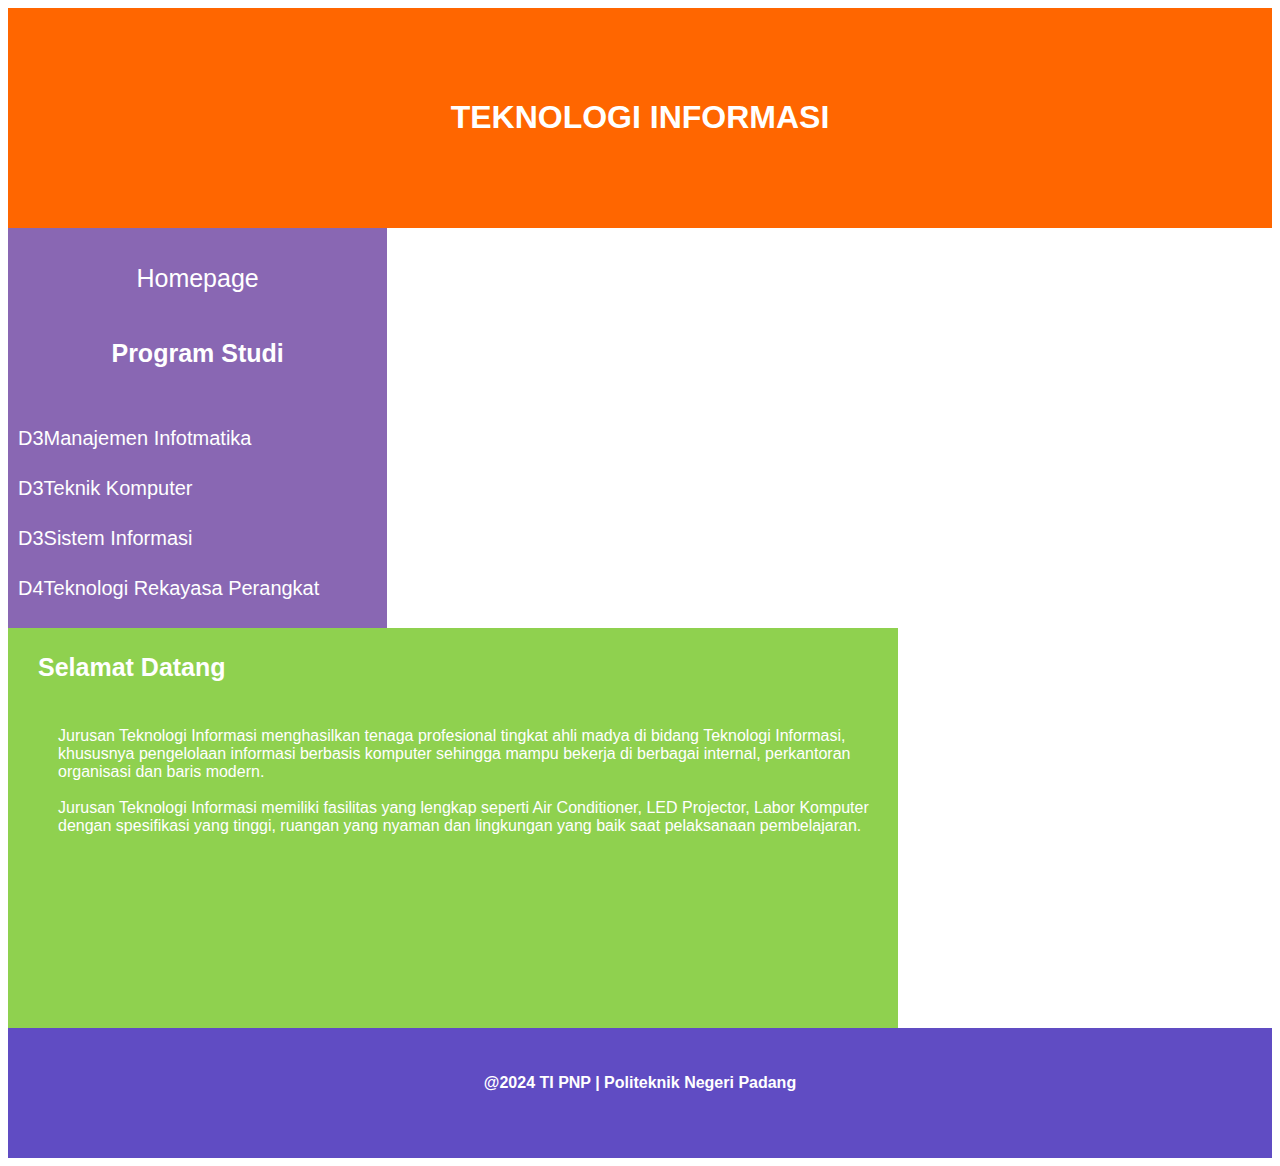
<file: index.html>
<!DOCTYPE html>
<html>
	<head>
		<title>CSS Layout</title>
		<meta name="author" content="Lupi">
		<link href="style.css" rel="stylesheet">
	</head>
	
	<body>
		<div class="header">
			<h1><b>TEKNOLOGI INFORMASI</b></h1>
		</div>
		
		<div class="sidebar">
		<p><a href="index.html" class="list1">Homepage</a></p>
			<p><b>Program Studi</b></p>
			<ul class="list">
				<li>D3<a href="d3mi.html" class="list1">Manajemen Infotmatika</a></li>
				<li>D3<a href="d3tk.html" class="list1">Teknik Komputer</a></li>
				<li>D3<a href="d3si.html" class="list1">Sistem Informasi</a></li>
				<li>D4<a href="d4trpl.html" class="list1">Teknologi Rekayasa Perangkat Lunak</a></li>
			</ul>
		</div>
		
		<div class="content">
			<p><b>Selamat Datang</b></p>
			<p class="par"> Jurusan Teknologi Informasi menghasilkan tenaga profesional tingkat ahli madya di bidang Teknologi Informasi, khususnya 
				pengelolaan informasi berbasis komputer sehingga mampu bekerja di berbagai internal, perkantoran organisasi dan baris modern.<br><br>Jurusan Teknologi Informasi
				memiliki fasilitas yang lengkap seperti Air Conditioner, LED Projector, Labor Komputer dengan spesifikasi yang tinggi, ruangan yang nyaman dan lingkungan yang baik saat pelaksanaan pembelajaran.
			</p>
		</div>
		
		<div class="footer">
			<p><b>@2024 TI PNP | Politeknik Negeri Padang</b></p>
		</div>
		
	</body>
</html>
</file>
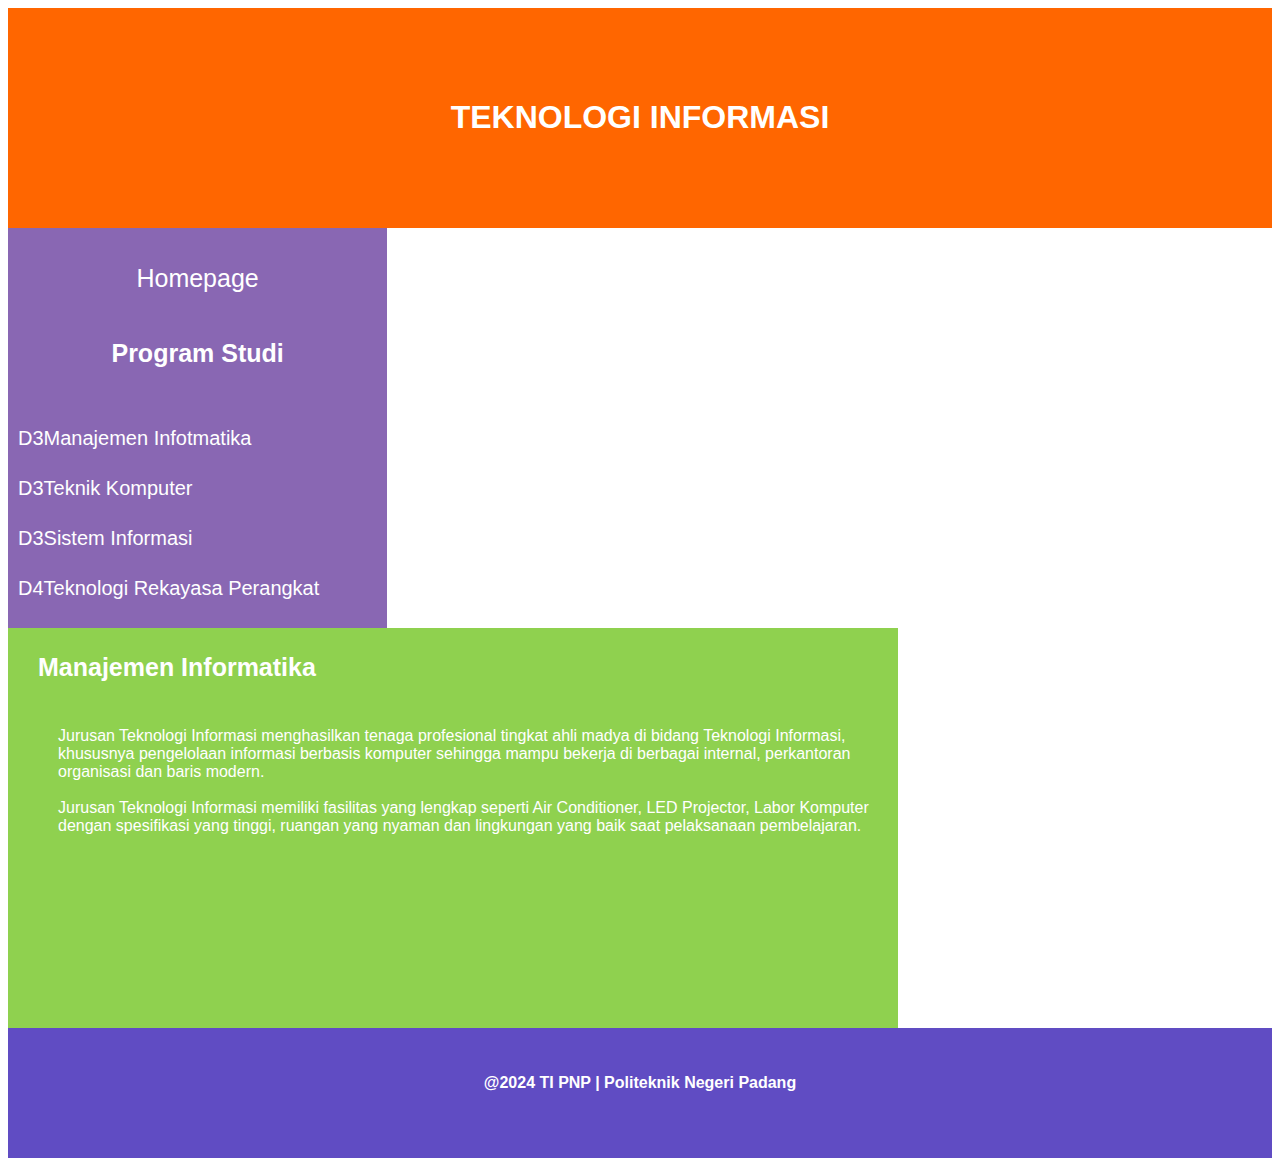
<file: d3mi.html>
<!DOCTYPE html>

<head>

    <meta name="author" content="Lupi">
    <title>D3 Manajemen Informatika</title>
	<link href="style.css" rel="stylesheet">
</head>

	<body>
		<div class="header">
			<h1><b>TEKNOLOGI INFORMASI</b></h1>
		</div>
		
		<div class="sidebar">
			<p><a href="index.html" class="list1">Homepage</a></p>
			<p><b>Program Studi</b></p>
			<ul class="list">
				<li>D3<a href="d3mi.html" class="list1">Manajemen Infotmatika</a></li>
				<li>D3<a href="d3tk.html" class="list1">Teknik Komputer</a></li>
				<li>D3<a href="d3si.html" class="list1">Sistem Informasi</a></li>
				<li>D4<a href="d4trpl.html" class="list1">Teknologi Rekayasa Perangkat Lunak</a></li>
			</ul>
		</div>
		
		<div class="content">
			<p><b>Manajemen Informatika</b></p>
			<p class="par"> Jurusan Teknologi Informasi menghasilkan tenaga profesional tingkat ahli madya di bidang Teknologi Informasi, khususnya 
				pengelolaan informasi berbasis komputer sehingga mampu bekerja di berbagai internal, perkantoran organisasi dan baris modern.<br><br>Jurusan Teknologi Informasi
				memiliki fasilitas yang lengkap seperti Air Conditioner, LED Projector, Labor Komputer dengan spesifikasi yang tinggi, ruangan yang nyaman dan lingkungan yang baik saat pelaksanaan pembelajaran.
			</p>
		</div>
		
		<div class="footer">
			<p><b>@2024 TI PNP | Politeknik Negeri Padang</b></p>
		</div>
		
	</body>
	
</html>
</file>
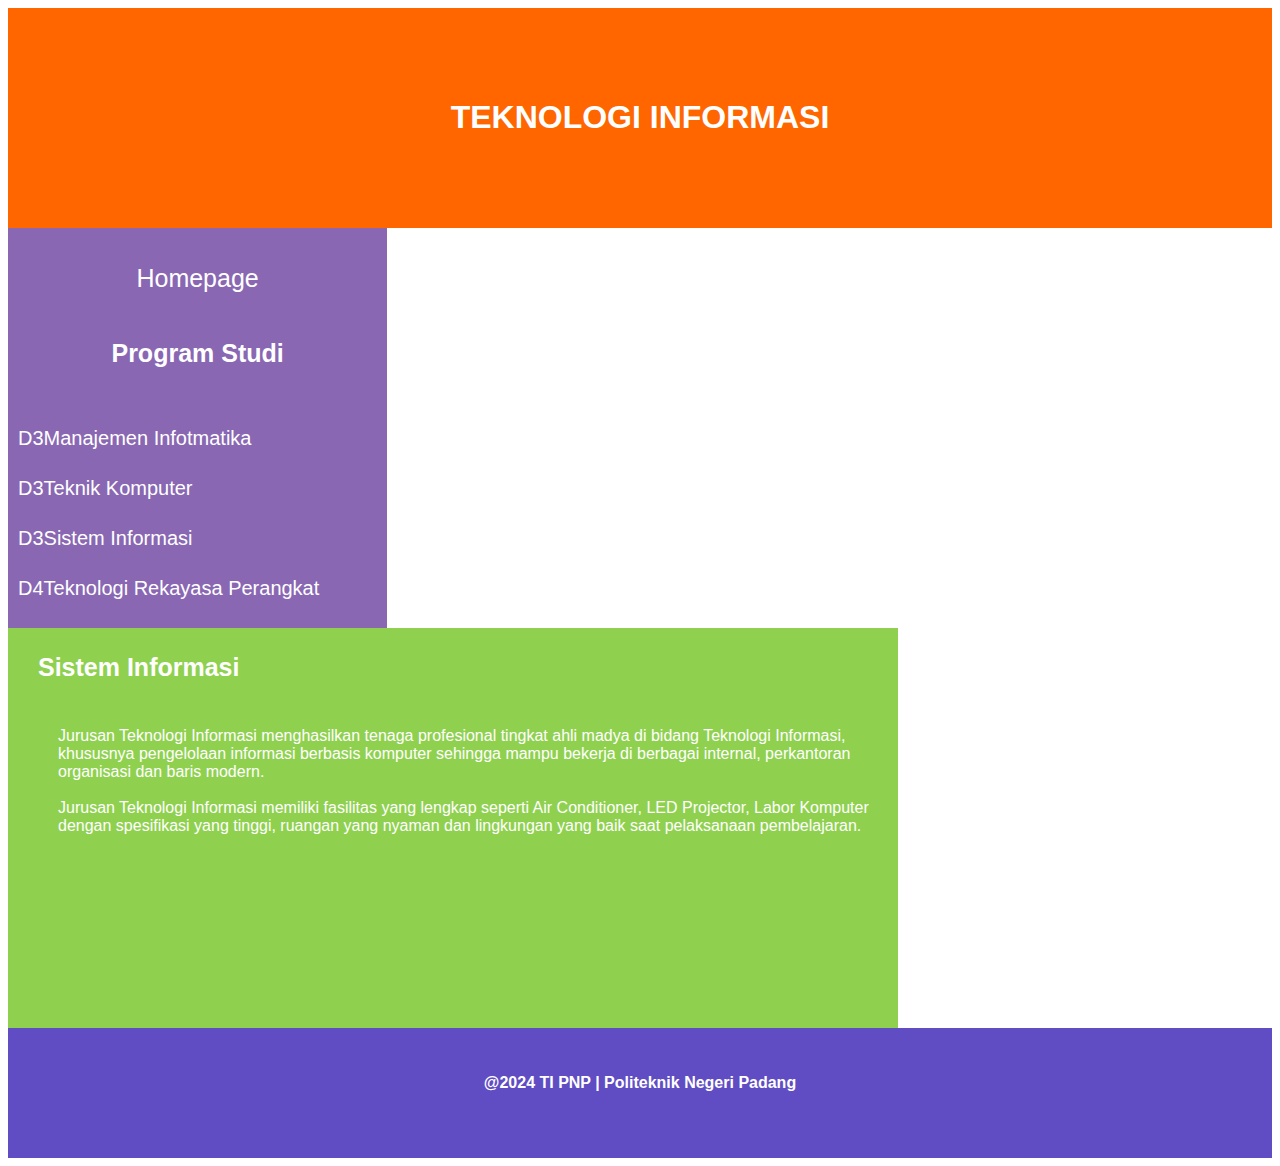
<file: d3si.html>
<!DOCTYPE html>

<head>

    <meta name="author" content="Lupi">
    <title>D3 Sistem Informasi</title>
	<link href="style.css" rel="stylesheet">
</head>

	<body>
		<div class="header">
			<h1><b>TEKNOLOGI INFORMASI</b></h1>
		</div>
		
		<div class="sidebar">
			<p><a href="index.html" class="list1">Homepage</a></p>
			<p><b>Program Studi</b></p>
			<ul class="list">
				<li>D3<a href="d3mi.html" class="list1">Manajemen Infotmatika</a></li>
				<li>D3<a href="d3tk.html" class="list1">Teknik Komputer</a></li>
				<li>D3<a href="d3si.html" class="list1">Sistem Informasi</a></li>
				<li>D4<a href="d4trpl.html" class="list1">Teknologi Rekayasa Perangkat Lunak</a></li>
			</ul>
		</div>
		
		<div class="content">
			<p><b>Sistem Informasi</b></p>
			<p class="par"> Jurusan Teknologi Informasi menghasilkan tenaga profesional tingkat ahli madya di bidang Teknologi Informasi, khususnya 
				pengelolaan informasi berbasis komputer sehingga mampu bekerja di berbagai internal, perkantoran organisasi dan baris modern.<br><br>Jurusan Teknologi Informasi
				memiliki fasilitas yang lengkap seperti Air Conditioner, LED Projector, Labor Komputer dengan spesifikasi yang tinggi, ruangan yang nyaman dan lingkungan yang baik saat pelaksanaan pembelajaran.
			</p>
		</div>
		
		<div class="footer">
			<p><b>@2024 TI PNP | Politeknik Negeri Padang</b></p>
		</div>
		
	</body>
	
</html>
</file>
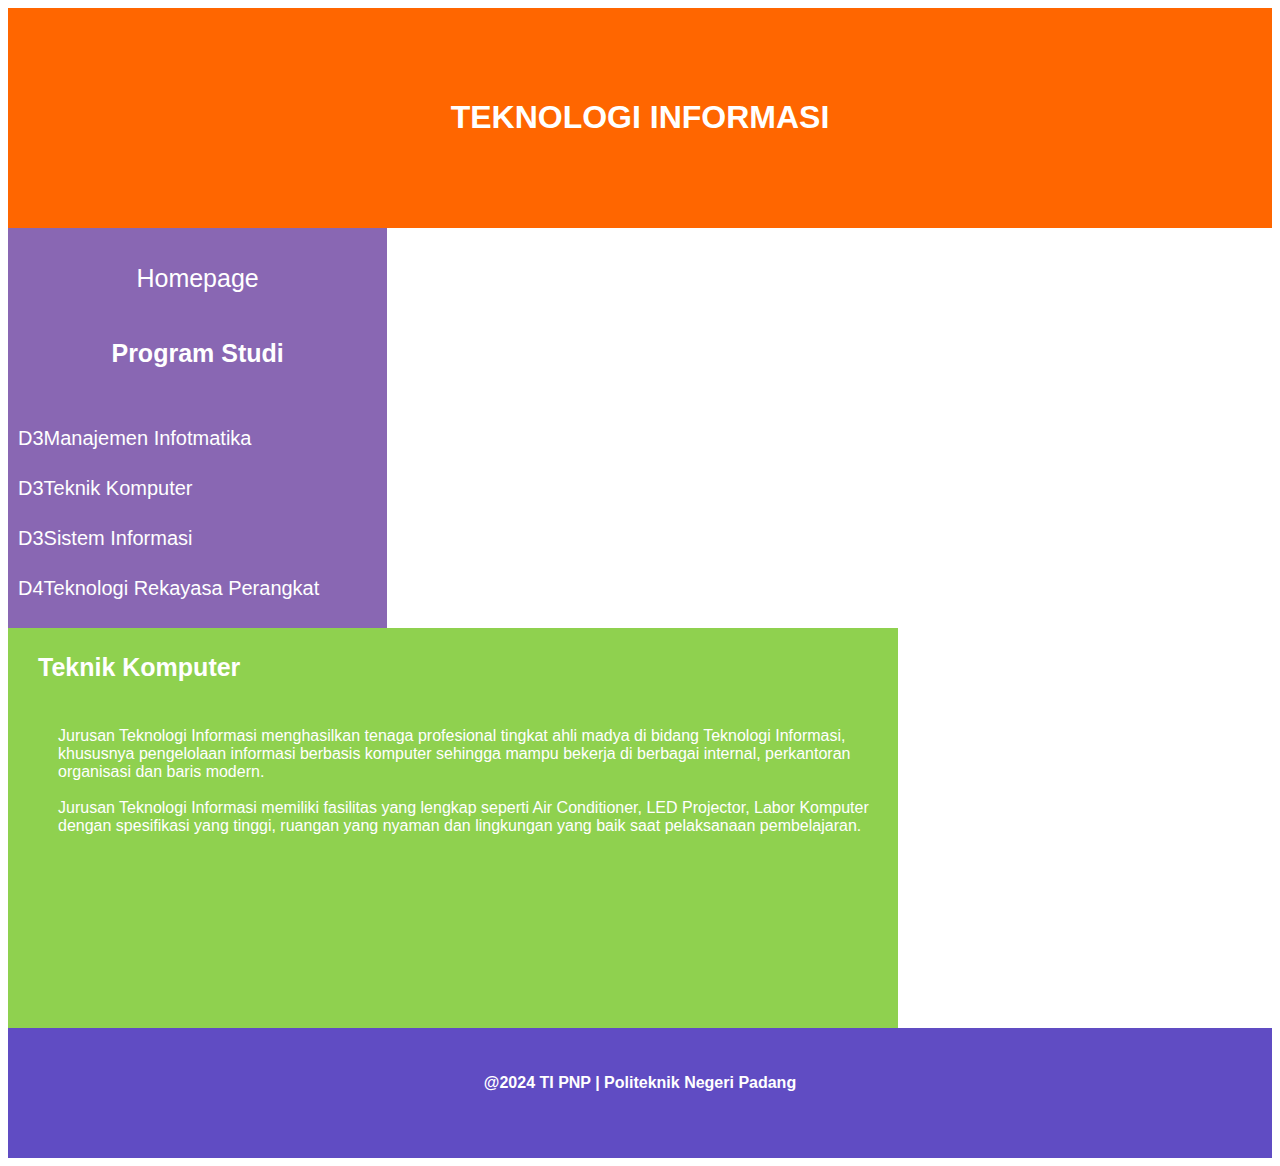
<file: d3tk.html>
<!DOCTYPE html>

<head>

    <meta name="author" content="Lupi">
    <title>D3 Teknik Komputer</title>
	<link href="style.css" rel="stylesheet">
</head>

	<body>
		<div class="header">
			<h1><b>TEKNOLOGI INFORMASI</b></h1>
		</div>
		
		<div class="sidebar">
			<p><a href="index.html" class="list1">Homepage</a></p>
			<p><b>Program Studi</b></p>
			<ul class="list">
				<li>D3<a href="d3mi.html" class="list1">Manajemen Infotmatika</a></li>
				<li>D3<a href="d3tk.html" class="list1">Teknik Komputer</a></li>
				<li>D3<a href="d3si.html" class="list1">Sistem Informasi</a></li>
				<li>D4<a href="d4trpl.html" class="list1">Teknologi Rekayasa Perangkat Lunak</a></li>
			</ul>
		</div>
		
		<div class="content">
			<p><b>Teknik Komputer</b></p>
			<p class="par"> Jurusan Teknologi Informasi menghasilkan tenaga profesional tingkat ahli madya di bidang Teknologi Informasi, khususnya 
				pengelolaan informasi berbasis komputer sehingga mampu bekerja di berbagai internal, perkantoran organisasi dan baris modern.<br><br>Jurusan Teknologi Informasi
				memiliki fasilitas yang lengkap seperti Air Conditioner, LED Projector, Labor Komputer dengan spesifikasi yang tinggi, ruangan yang nyaman dan lingkungan yang baik saat pelaksanaan pembelajaran.
			</p>
		</div>
		
		<div class="footer">
			<p><b>@2024 TI PNP | Politeknik Negeri Padang</b></p>
		</div>
		
	</body>
	
</html>
</file>
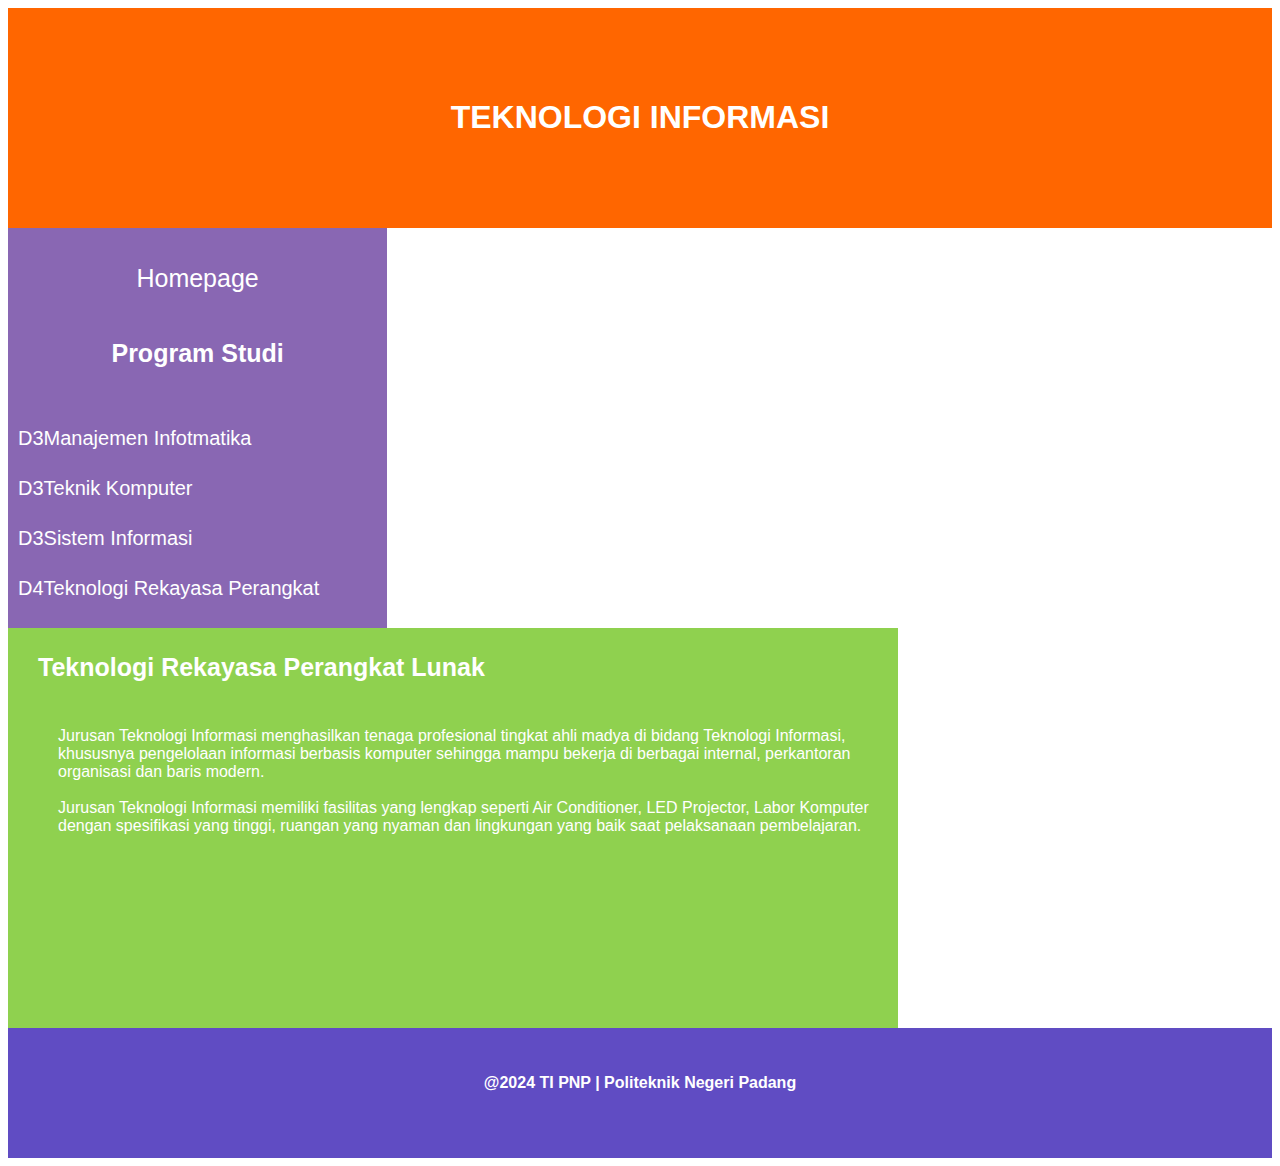
<file: d4trpl.html>
<!DOCTYPE html>
<head>

    <meta name="author" content="Lupi">
    <title>D4 Teknologi Rekayasa Perangkat Lunak</title>
	<link href="style.css" rel="stylesheet">
</head>

	<body>
		<div class="header">
			<h1><b>TEKNOLOGI INFORMASI</b></h1>
		</div>
		
		<div class="sidebar">
			<p><a href="index.html" class="list1">Homepage</a></p>
			<p><b>Program Studi</b></p>
			<ul class="list">
				<li>D3<a href="d3mi.html" class="list1">Manajemen Infotmatika</a></li>
				<li>D3<a href="d3tk.html" class="list1">Teknik Komputer</a></li>
				<li>D3<a href="d3si.html" class="list1">Sistem Informasi</a></li>
				<li>D4<a href="d4trpl.html" class="list1">Teknologi Rekayasa Perangkat Lunak</a></li>
			</ul>
		</div>
		
		<div class="content">
			<p><b>Teknologi Rekayasa Perangkat Lunak</b></p>
			<p class="par"> Jurusan Teknologi Informasi menghasilkan tenaga profesional tingkat ahli madya di bidang Teknologi Informasi, khususnya 
				pengelolaan informasi berbasis komputer sehingga mampu bekerja di berbagai internal, perkantoran organisasi dan baris modern.<br><br>Jurusan Teknologi Informasi
				memiliki fasilitas yang lengkap seperti Air Conditioner, LED Projector, Labor Komputer dengan spesifikasi yang tinggi, ruangan yang nyaman dan lingkungan yang baik saat pelaksanaan pembelajaran.
			</p>
		</div>
		
		<div class="footer">
			<p><b>@2024 TI PNP | Politeknik Negeri Padang</b></p>
		</div>
		
	</body>
	
</html>
</file>
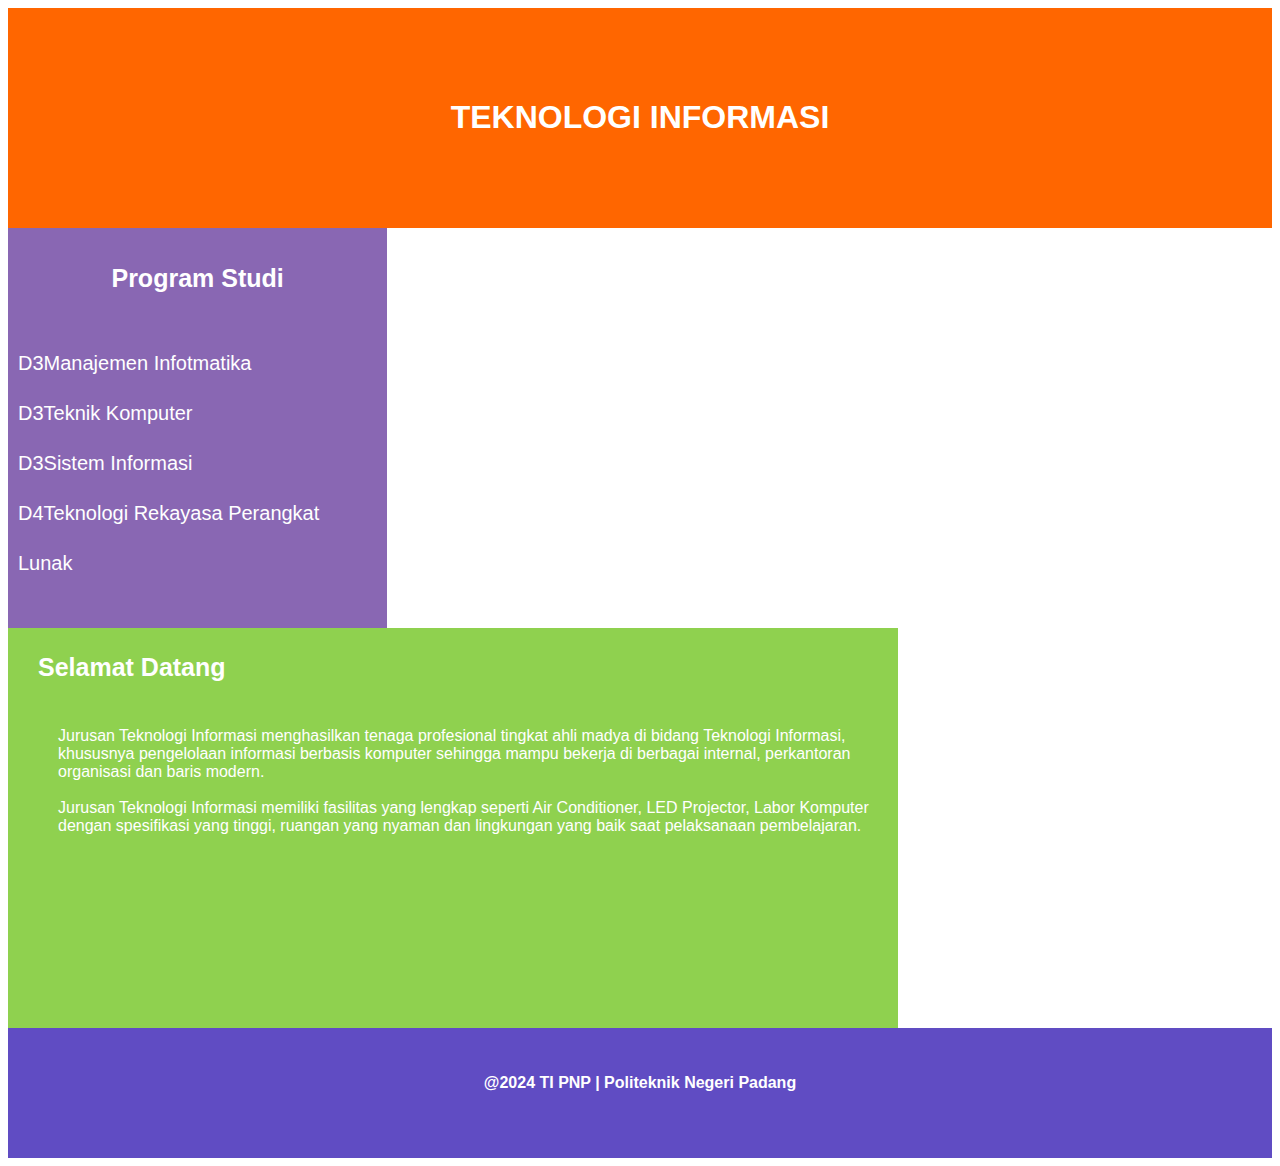
<file: ti.html>
<!DOCTYPE html>
<html>
	<head>
		<title>CSS Layout</title>
		<meta name="author" content="Lupi">
		<link href="style.css" rel="stylesheet">
	</head>
	
	<body>
		<div class="header">
			<h1><b>TEKNOLOGI INFORMASI</b></h1>
		</div>
		
		<div class="sidebar">
			<p><b>Program Studi</b></p>
			<ul class="list">
				<li>D3<a href="d3mi.html" class="list1">Manajemen Infotmatika</a></li>
				<li>D3<a href="d3tk.html" class="list1">Teknik Komputer</a></li>
				<li>D3<a href="d3si.html" class="list1">Sistem Informasi</a></li>
				<li>D4<a href="d4trpl.html" class="list1">Teknologi Rekayasa Perangkat Lunak</a></li>
			</ul>
		</div>
		
		<div class="content">
			<p><b>Selamat Datang</b></p>
			<p class="par"> Jurusan Teknologi Informasi menghasilkan tenaga profesional tingkat ahli madya di bidang Teknologi Informasi, khususnya 
				pengelolaan informasi berbasis komputer sehingga mampu bekerja di berbagai internal, perkantoran organisasi dan baris modern.<br><br>Jurusan Teknologi Informasi
				memiliki fasilitas yang lengkap seperti Air Conditioner, LED Projector, Labor Komputer dengan spesifikasi yang tinggi, ruangan yang nyaman dan lingkungan yang baik saat pelaksanaan pembelajaran.
			</p>
		</div>
		
		<div class="footer">
			<p><b>@2024 TI PNP | Politeknik Negeri Padang</b></p>
		</div>
		
	</body>
</html>
</file>
<file: style.css>
body{
				font-family:arial;
			}
			
			.header{
				background-color:#FF6600;
				padding:70px;
				color:white;
				text-align:center;
			}
			
			.list{
				list-style:none;
				text-align:left;
				padding:10px;
				font-size: 20px;
			}

			.list1{
				color: white;
				text-decoration: none;
			}
			
			.sidebar{
				background-color:#8967B3;
				height:400px;
				color:white;
				text-align:center;
				width:30%;
				float:left;
				font-size:25px;
				line-height:50px
			}
			
			.content{
				background-color:#8FD14F;
				height:400px;
				width:68%;
				float:left;
				font-size:25px;
				color:white;
				text-align:left;
				padding-left:30px;
			}

			.par{
				font-size: medium;
				padding:20px;

			}
			
			.footer{
				background-color:#604CC3;
				color:white;
				text-align:center;
				clear:both;
				height: 70px;
				padding:30px;
			}
</file>
